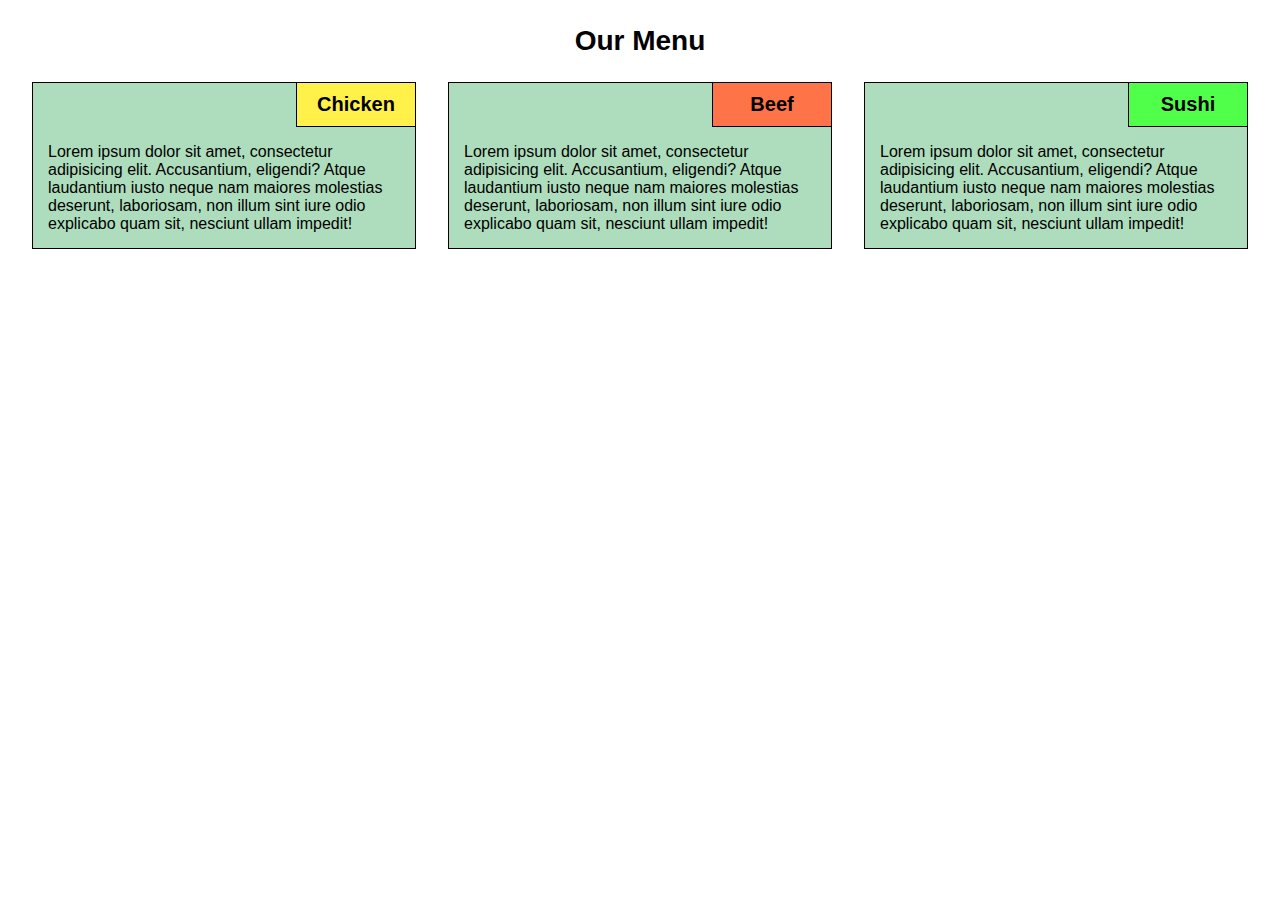
<file: module2-solution/index.html>
<!DOCTYPE html>
<html lang="en">

<head>

    <title>Module2 Assignement</title>

    <meta charset="UTF-8">
    <meta name="viewport" content="width=device-width, initial-scale=1.0">

    <!-- MY CSS -->
    <link rel="stylesheet" type="text/css" href="css/style.css">

</head>

<body>
   
    <header>
        Our Menu
    </header>

    <div class="textRegion1">
        <p>Lorem ipsum dolor sit amet, consectetur adipisicing elit. Accusantium, eligendi? Atque laudantium iusto neque nam maiores molestias deserunt, laboriosam, non illum sint iure odio explicabo quam sit, nesciunt ullam impedit!</p>
        <div class="titleRegion1">Chicken</div>
    </div>
    <div class="textRegion2">
        <p>Lorem ipsum dolor sit amet, consectetur adipisicing elit. Accusantium, eligendi? Atque laudantium iusto neque nam maiores molestias deserunt, laboriosam, non illum sint iure odio explicabo quam sit, nesciunt ullam impedit!</p>
        <div class="titleRegion2">Beef</div>
    </div>

    <div class="textRegion3">
        <p>Lorem ipsum dolor sit amet, consectetur adipisicing elit. Accusantium, eligendi? Atque laudantium iusto neque nam maiores molestias deserunt, laboriosam, non illum sint iure odio explicabo quam sit, nesciunt ullam impedit!</p>
        <div class="titleRegion3">Sushi</div>
    </div>
    

</body>

</html>
</file>
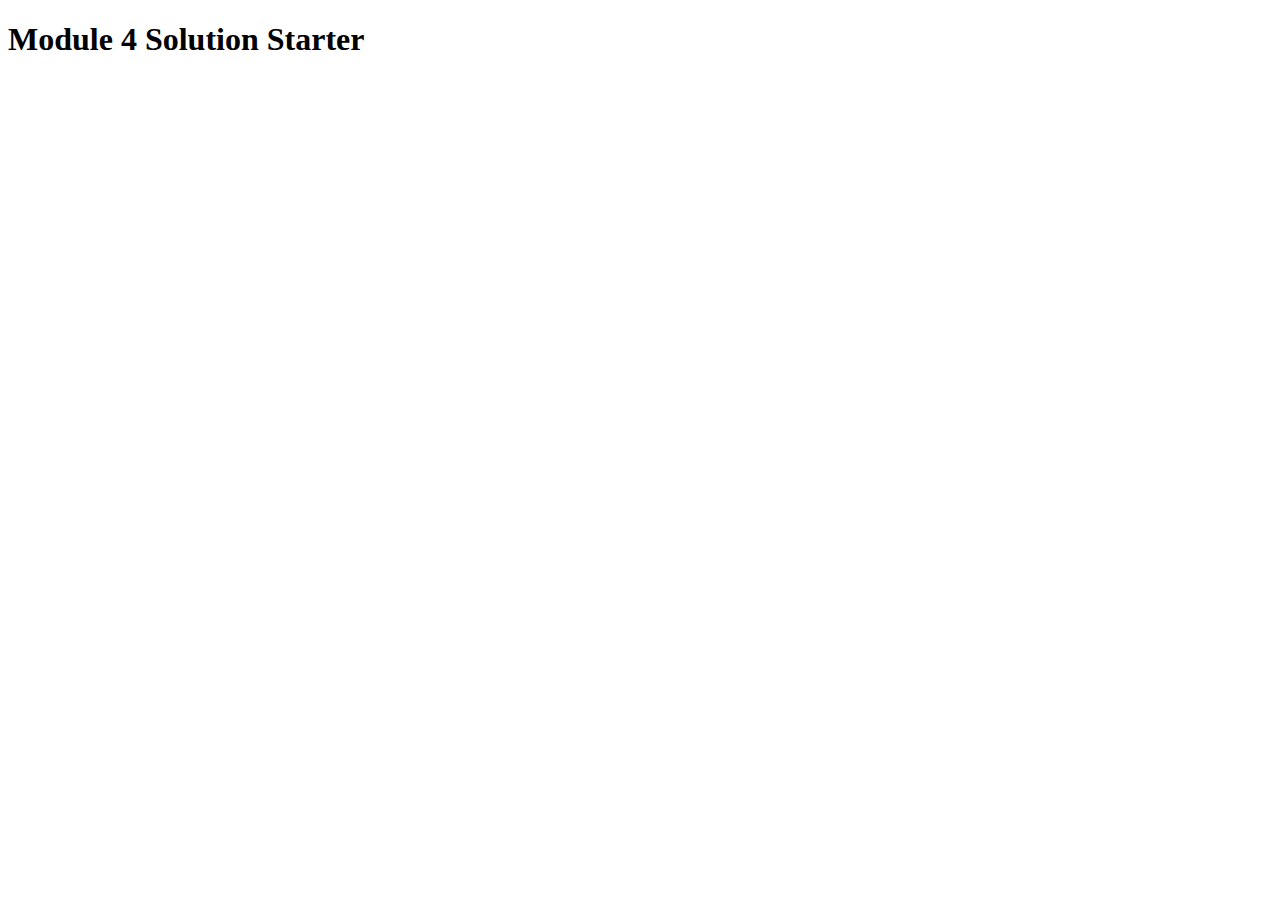
<file: module4-solution/index.html>
<!DOCTYPE html>
<html>

<head>
 
  <meta charset="utf-8">
  
  <title>Module 4 Solution Starter</title>
  
   <script>
    var names = []; // DO NOT REMOVE
  </script>
  
  <script src="SpeakHello.js"></script>
  <script src="SpeakGoodBye.js"></script>
  <script src="script.js"></script>
  
</head>

<body>
  <h1>Module 4 Solution Starter</h1>
  
</body>

</html>
</file>
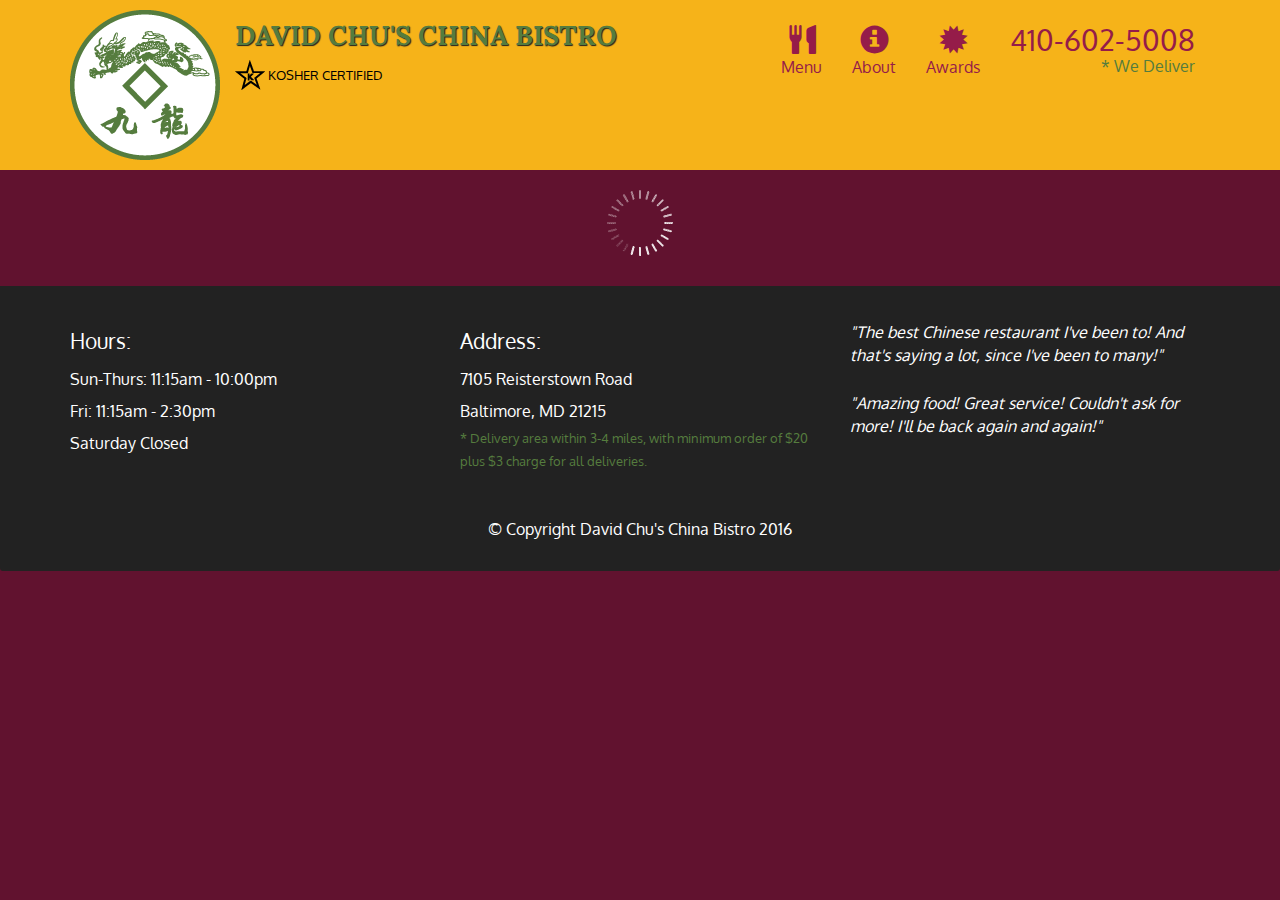
<file: module5-solution/index.html>
<!doctype html>
<html lang="en">
  <head>
    <meta charset="utf-8">
    <meta http-equiv="X-UA-Compatible" content="IE=edge">
    <meta name="viewport" content="width=device-width, initial-scale=1">
    <title>David Chu's China Bistro</title>
    <link rel="stylesheet" href="css/bootstrap.min.css">
    <link rel="stylesheet" href="css/styles.css">
    <link href='https://fonts.googleapis.com/css?family=Oxygen:400,300,700' rel='stylesheet' type='text/css'>
    <link href='https://fonts.googleapis.com/css?family=Lora' rel='stylesheet' type='text/css'>
  </head>
<body>
  <header>
    <nav id="header-nav" class="navbar navbar-default">
      <div class="container">
        <div class="navbar-header">
          <a href="index.html" class="pull-left visible-md visible-lg">
            <div id="logo-img" alt="Logo image"></div>
          </a>

          <div class="navbar-brand">
            <a href="index.html"><h1>David Chu's China Bistro</h1></a>
            <p>
              <img src="images/star-k-logo.png" alt="Kosher certification">
              <span>Kosher Certified</span>
            </p>
          </div>

          <button id="navbarToggle" type="button" class="navbar-toggle collapsed" data-toggle="collapse" data-target="#collapsable-nav" aria-expanded="false">
            <span class="sr-only">Toggle navigation</span>
            <span class="icon-bar"></span>
            <span class="icon-bar"></span>
            <span class="icon-bar"></span>
          </button>
        </div>
        
        <div id="collapsable-nav" class="collapse navbar-collapse">
           <ul id="nav-list" class="nav navbar-nav navbar-right">
            <li id="navHomeButton" class="visible-xs active">
              <a href="index.html">
                <span class="glyphicon glyphicon-home"></span> Home</a>
            </li>
            <li id="navMenuButton">
              <a href="#" onclick="$dc.loadMenuCategories();">
                <span class="glyphicon glyphicon-cutlery"></span><br class="hidden-xs"> Menu</a>
            </li>
            <li>
              <a href="#">
                <span class="glyphicon glyphicon-info-sign"></span><br class="hidden-xs"> About</a>
            </li>
            <li>
              <a href="#">
                <span class="glyphicon glyphicon-certificate"></span><br class="hidden-xs"> Awards</a>
            </li>
            <li id="phone" class="hidden-xs">
              <a href="tel:410-602-5008">
                <span>410-602-5008</span></a><div>* We Deliver</div>
            </li>
          </ul><!-- #nav-list -->
        </div><!-- .collapse .navbar-collapse -->
      </div><!-- .container -->
    </nav><!-- #header-nav -->
  </header>

  <div id="call-btn" class="visible-xs">
    <a class="btn" href="tel:410-602-5008">
    <span class="glyphicon glyphicon-earphone"></span>
    410-602-5008
    </a>
  </div>
  <div id="xs-deliver" class="text-center visible-xs">* We Deliver</div>

  <div id="main-content" class="container"></div>

  <footer class="panel-footer">
    <div class="container">
      <div class="row">
        <section id="hours" class="col-sm-4">
          <span>Hours:</span><br>
          Sun-Thurs: 11:15am - 10:00pm<br>
          Fri: 11:15am - 2:30pm<br>
          Saturday Closed
          <hr class="visible-xs">
        </section>
        <section id="address" class="col-sm-4">
          <span>Address:</span><br>
          7105 Reisterstown Road<br>
          Baltimore, MD 21215
          <p>* Delivery area within 3-4 miles, with minimum order of $20 plus $3 charge for all deliveries.</p>
          <hr class="visible-xs">
        </section>
        <section id="testimonials" class="col-sm-4">
          <p>"The best Chinese restaurant I've been to! And that's saying a lot, since I've been to many!"</p>
          <p>"Amazing food! Great service! Couldn't ask for more! I'll be back again and again!"</p>
        </section>
      </div>
      <div class="text-center">&copy; Copyright David Chu's China Bistro 2016</div>
    </div>
  </footer>

  <!-- jQuery (Bootstrap JS plugins depend on it) -->
  <script src="js/jquery-2.1.4.min.js"></script>
  <script src="js/bootstrap.min.js"></script>
  <script src="js/ajax-utils.js"></script>
  <script src="js/script.js"></script>
</body>
</html>
</file>
<file: module2-solution/css/style.css>
* {
    box-sizing: border-box;
    font-family: Verdana, Geneva, sans-serif;
    padding: 0;
    margin: 0;
}

header {
    text-align: center;
    font-size: 1.75em;
    font-weight: bolder;
    margin: 25px 0 25px 0;
}

[class*="textRegion"] {
    background-color: #adddbc;
    position: relative;
    float: left;
    padding: 60px 15px 15px;
    margin-left: 2.5%;
    border: 1px solid black;
}

[class*="titleRegion"] {
    position: absolute;
    right: -1px;
    top: -1px;
    width: 120px;
    padding: 10px;
    text-align: center;
    font-size: 1.25em;
    font-weight: bolder;
    border: 1px solid black;
}

.titleRegion1 {
    background-color: #fff149;
}
.titleRegion2 {
    background-color: #ff7349;
}
.titleRegion3 {
    background-color: #50ff49;
}

@media screen and (min-width: 992px) {

    [class*="textRegion"] {
        width: 30%;
    }
}

@media screen and (min-width: 768px) and (max-width: 991px) {

    .textRegion1,
    .textRegion2 {
        width: 46.125%;
        margin-bottom: 2.5%;
    }

    .textRegion3 {
        width: 95%;
    }
}

@media screen and (max-width: 767px) {

    [class*="textRegion"] {
        width: 95%;
        margin: 0 2.5% 2.5%;
    }
}
</file>
<file: module5-solution/css/styles.css>
body {
  font-size: 16px;
  color: #fff;
  background-color: #61122f;
  font-family: 'Oxygen', sans-serif;
}

/** HEADER **/
#header-nav {
  background-color: #f6b319;
  border-radius: 0;
  border: 0;
}

#logo-img {
  background: url('../images/restaurant-logo_large.png') no-repeat;
  width: 150px;
  height: 150px;
  margin: 10px 15px 10px 0;
}

.navbar-brand {
  padding-top: 25px;
}
.navbar-brand h1 { /* Restaurant name */
  font-family: 'Lora', serif;
  color: #557c3e;
  font-size: 1.5em;
  text-transform: uppercase;
  font-weight: bold;
  text-shadow: 1px 1px 1px #222;
  margin-top: 0;
  margin-bottom: 0;
  line-height: .75;
}
.navbar-brand a:hover, .navbar-brand a:focus {
  text-decoration: none;
}
.navbar-brand p { /* Kosher cert */
  color: #000;
  text-transform: uppercase;
  font-size: .7em;
  margin-top: 15px;
}
.navbar-brand p span { /* Star-K */
  vertical-align: middle;
}

#nav-list {
  margin-top: 10px;
}
#nav-list a {
  color: #951C49;
  text-align: center;
}
#nav-list a:hover {
  background: #E7E7E7;
}
#nav-list a span {
  font-size: 1.8em;
}

#phone {
  margin-top: 5px;
}
#phone a { /* Phone number */
  text-align: right;
  padding-bottom: 0;
}
#phone div { /* We Deliver */
  color: #557c3e;
  text-align: right;
  padding-right: 15px;
}

.navbar-header button.navbar-toggle, .navbar-header .icon-bar {
  border: 1px solid #61122f;
}
.navbar-header button.navbar-toggle {
  clear: both;
  margin-top: -30px;
}
/* END HEADER */

/* FOOTER */
.panel-footer {
  margin-top: 30px;
  padding-top: 35px;
  padding-bottom: 30px;
  background-color: #222;
  border-top: 0;
}
.panel-footer div.row {
  margin-bottom: 35px;
}
#hours, #address {
  line-height: 2;
}
#hours > span, #address > span {
  font-size: 1.3em;
}
#address p {
  color: #557c3e;
  font-size: .8em;
  line-height: 1.8;
}
#testimonials {
  font-style: italic;
}
#testimonials p:nth-child(2) {
  margin-top: 25px;
}
/* END FOOTER */



/* HOME PAGE */
.container .jumbotron {
  box-shadow: 0 0 50px #3F0C1F;
  border: 2px solid #3F0C1F;
}

#menu-tile, #specials-tile, #map-tile {
  height: 250px;
  width: 100%;
  margin-bottom: 15px;
  position: relative;
  border: 2px solid #3F0C1F;
  overflow: hidden;
}
#menu-tile:hover, #specials-tile:hover, #map-tile:hover {
  box-shadow: 0 1px 5px 1px #cccccc;
}
#menu-tile {
  background: url('../images/menu-tile.jpg') no-repeat;
  background-position: center;
}
#specials-tile {
  background: url('../images/specials-tile.jpg') no-repeat;
  background-position: center;
}
#menu-tile span, #specials-tile span, #map-tile span {
  position: absolute;
  bottom: 0;
  right: 0;
  width: 100%;
  text-align: center;
  font-size: 1.6em;
  text-transform: uppercase;
  background-color: #000;
  color: #fff;
  opacity: .8;
}
/* END HOME PAGE */

/* MENU CATEGORIES PAGE */
.category-tile { 
  position: relative;
  border: 2px solid #3F0C1F;
  overflow: hidden;
  width: 200px;
  height: 200px;
  margin: 0 auto 15px;
}
.category-tile span {
  position: absolute;
  bottom: 0;
  right: 0;
  width: 100%;
  text-align: center;
  font-size: 1.2em;
  text-transform: uppercase;
  background-color: #000;
  color: #fff;
  opacity: .8;
}
.category-tile:hover {
  box-shadow: 0 1px 5px 1px #cccccc;
}

#menu-categories-title + div {
  margin-bottom: 50px;
}
/* END MENU CATEGORIES PAGE */

/* SINGLE CATEGORY PAGE */
.menu-item-tile {
  margin-bottom: 25px;
}
.menu-item-tile hr {
  width: 80%;
}
.menu-item-tile .menu-item-price {
  font-size: 1.1em;
  text-align: right;
  margin-top: -15px;
  margin-right: -15px;
}
.menu-item-tile .menu-item-price span {
  font-size: .6em;
}
.menu-item-photo {
  position: relative;
  border: 2px solid #3F0C1F; 
  overflow: hidden;
  padding: 0;
  margin-right: -15px;
  margin-left: auto;
  margin-bottom: 20px;
  max-width: 250px;
}
.menu-item-photo div {
  position: absolute;
  bottom: 0;
  right: 0;
  width: 80px;
  background-color: #557c3e;
  text-align: center;
}
.menu-item-description {
  padding-right: 30px;
}
h3.menu-item-title {
  margin: 0 0 10px;
}
.menu-item-details {
  font-size: .9em;
  font-style: italic;
}
/* END SINGLE CATEGORY PAGE */


/********** Large devices only **********/
@media (min-width: 1200px) {
  .container .jumbotron {
    background: url('../images/jumbotron_1200.jpg') no-repeat;
    height: 675px;
  }
}

/********** Medium devices only **********/
@media (min-width: 992px) and (max-width: 1199px) {
  /* Header */
  #logo-img {
    background: url('../images/restaurant-logo_medium.png') no-repeat;
    width: 100px;
    height: 100px;
    margin: 5px 5px 5px 0;
  }
  /* End Header */

  /* Home Page */
  .container .jumbotron {
    background: url('../images/jumbotron_992.jpg') no-repeat;
    height: 558px;
  }
  /* End Home Page */
}

/********** Small devices only **********/
@media (min-width: 768px) and (max-width: 991px) {
  /* Home Page */
  .container .jumbotron {
    background: url('../images/jumbotron_768.jpg') no-repeat;
    height: 432px;
  }
  /* End Home Page */
}

/********** Extra small devices only **********/
@media (max-width: 767px) {
  /* Header */
  .navbar-brand {
    padding-top: 10px;
    height: 80px;
  }
  .navbar-brand h1 { /* Restaurant name */
    padding-top: 10px;
    font-size: 5vw; /* 1vw = 1% of viewport width */
  }
  .navbar-brand p { /* Kosher cert */
    font-size: .6em;
    margin-top: 12px;
  }
  .navbar-brand p img { /* Star-K */
    height: 20px;
  }

  #collapsable-nav a { /* Collapsed nav menu text */
    font-size: 1.2em;
  }
  #collapsable-nav a span { /* Collapsed nav menu glyph */
    font-size: 1em;
    margin-right: 5px;
  }

  #call-btn > a {
    font-size: 1.5em;
    display: block;
    margin: 0 20px;
    padding: 10px;
    border: 2px solid #fff;
    background-color: #f6b319;
    color: #951c49;
  }
  #xs-deliver {
    margin-top: 5px;
    font-size: .7em;
    letter-spacing: .1em;
    text-transform: uppercase;
  }
  /* End Header */

  /* Footer */
  .panel-footer section {
    margin-bottom: 30px;
    text-align: center;
  }
  .panel-footer section:nth-child(3) {
    margin-bottom: 0; /* margin already exists on the whole row */
  }
  .panel-footer section hr {
    width: 50%;
  }
  /* End Footer */

  /* Home Page */
  .container .jumbotron {
    margin-top: 30px;
    padding: 0;
  }
  #menu-tile, #specials-tile {
    width: 360px;
    margin: 0 auto 15px;
  }

  .menu-item-photo {
    margin-right: auto;
  }
  .menu-item-tile .menu-item-price {
    text-align: center;
  }
  .menu-item-description {
    text-align: center;;
  }
}


/********** Super extra small devices Only :-) (e.g., iPhone 4) **********/
@media (max-width: 479px) {
  /* Header */
  .navbar-brand h1 { /* Restaurant name */
    padding-top: 5px;
    font-size: 6vw;
  }
  /* End Header */
  
  /* Home page */
  #menu-tile, #specials-tile {
    width: 280px;
    margin: 0 auto 15px;
  }

  .col-xxs-12 {
    position: relative;
    min-height: 1px;
    padding-right: 15px;
    padding-left: 15px;
    float: left;
    width: 100%;
  }
}
</file>
